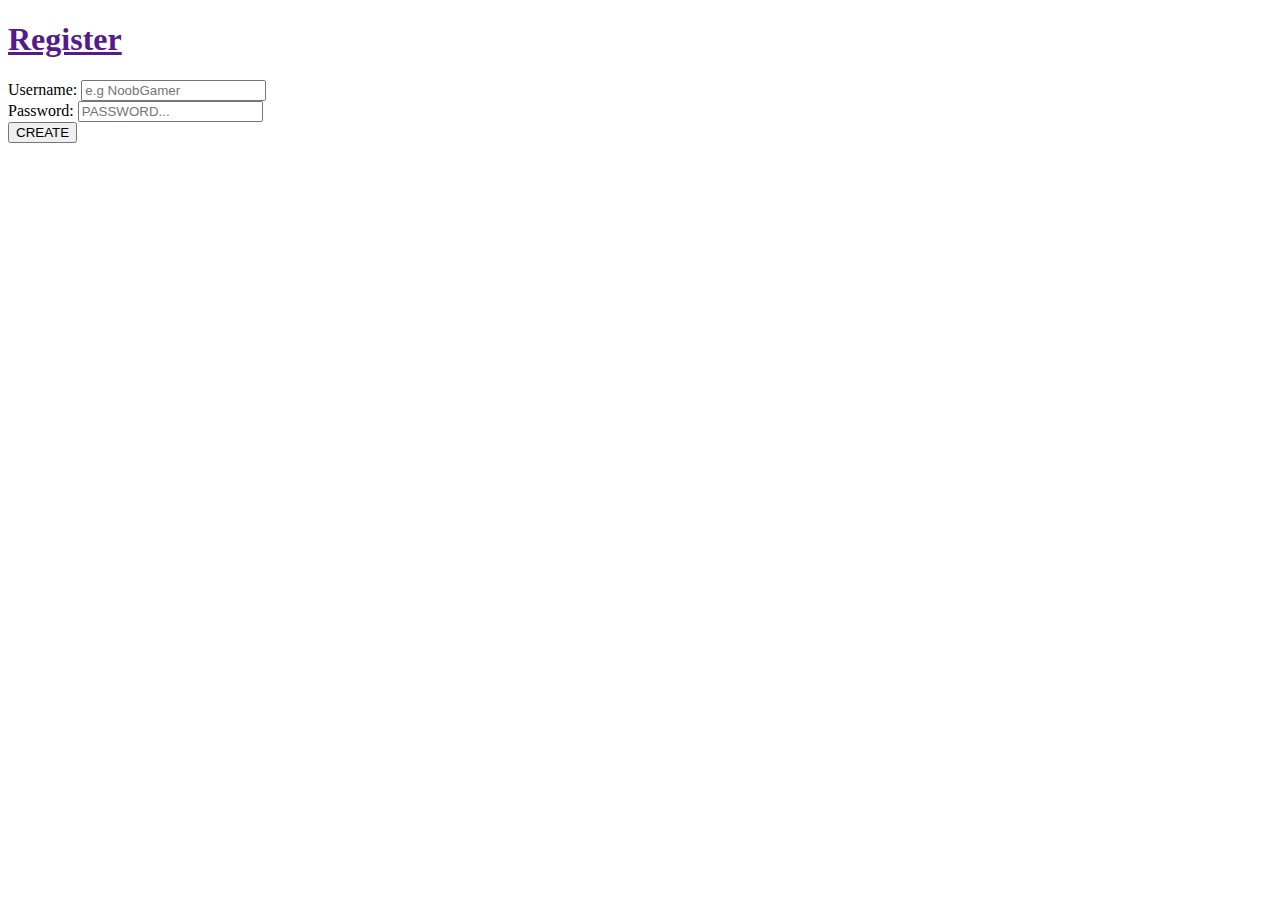
<file: src/main/resources/templates/index.html>
<!DOCTYPE html>
<html
        xmlns:th="http://www.thymeleaf.org"
        xmlns:layout="http://www.ultraq.net.nz/thymeleaf/layout"
        layout:decorate="~{layout.html}">
    <head></head>
    <body>
        <div layout:fragment="contents">
            <div id="main-content">
                <div class="card text-bg-dark">
                    <div class="card-header text-center">
                        <a href="" id="home-link"><h1>Register</h1></a>
                    </div>
                    <div id="content" class="card-body">
                        <form id="create-form">
                            <div class="mb-3">
                                <label for="usernameInput" class="form-label">Username: </label>
                                <input type="text" class="form-control" id="usernameInput" placeholder="e.g NoobGamer">
                            </div>
                            <div class="mb-3">
                                <label for="passwordInput" class="form-label">Password: </label>
                                <input type="password" class="form-control" id="passwordInput" placeholder="PASSWORD...">
                            </div>
                            <div class="text-center">
                                <input class="btn btn-outline-danger" type="submit" value="CREATE" >
                            </div>
                        </form>
                    </div>
                </div>
            </div>
        </div>
    </body>
</html>
</file>
